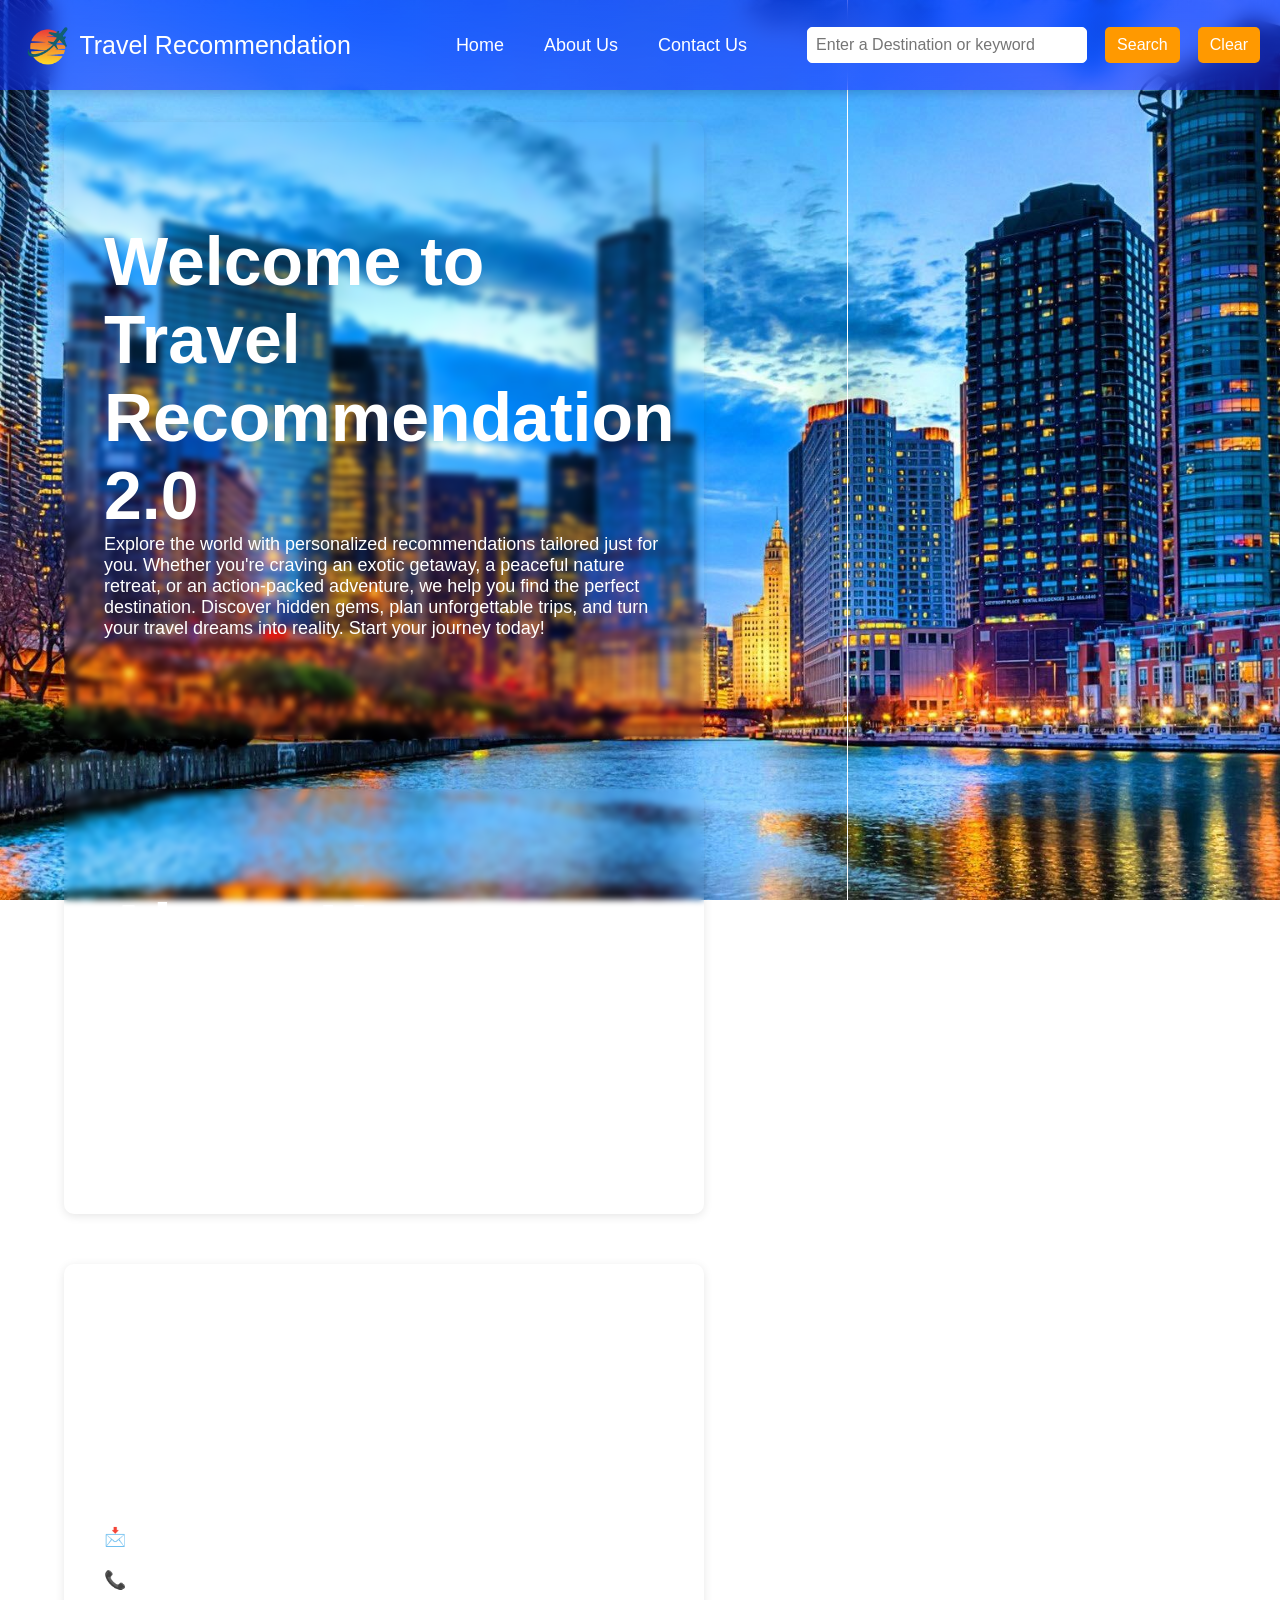
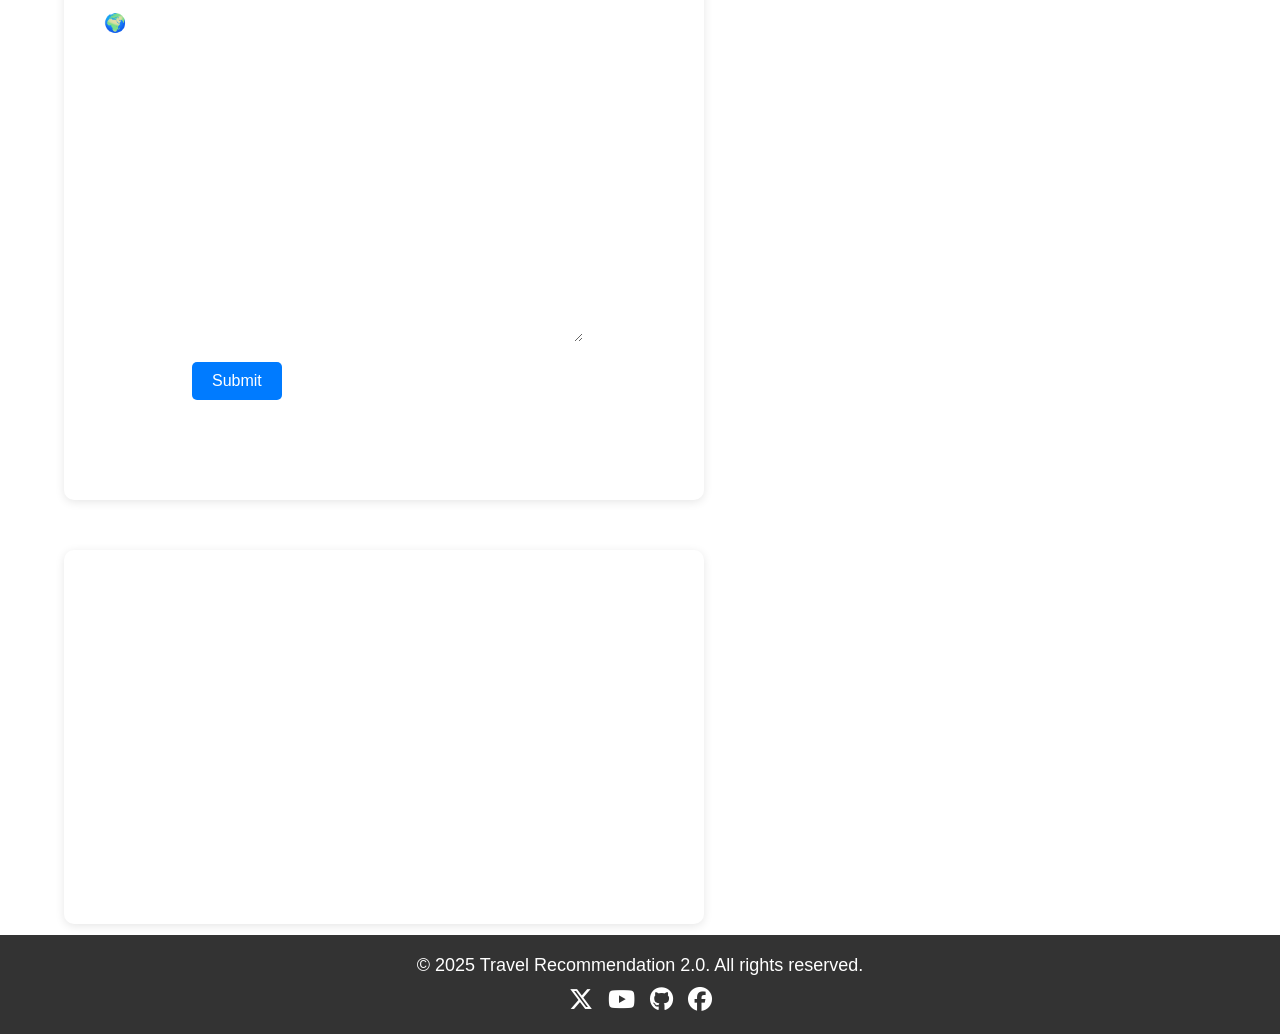
<file: travelRecommendation/index.html>
<!DOCTYPE html>
<html>
<head>
    <title>Travel Recommendation 2.0</title>
    <link rel="stylesheet" href="travel_recommendation.css">
    <link rel="stylesheet" href="https://cdnjs.cloudflare.com/ajax/libs/font-awesome/6.4.2/css/all.min.css">
</head>
<body>

<header class="header">
        <a href="#" class="link">
            <img src="resource/logo1.png" alt="Imagen" class="icon">
            Travel Recommendation
        </a>
        <nav class="navbar">
            <a href="#home">Home</a>
            <a href="#about">About Us</a>
            <a href="#contact">Contact Us</a>
        </nav>

        <div class="search-container">
            <input id="search" type="text" placeholder="Enter a Destination or keyword" class="search-bar">
            <button id="btnSearch" class="btn primary">Search</button>
            <button id="btnClear" class="btn secondary">Clear</button>
        </div>
</header>
</br>
</br>
</br>
</br>
<section id="home" class="section">
    <h1>Welcome to Travel Recommendation 2.0</h1>
    <p>
        Explore the world with personalized recommendations tailored just for you. Whether you're craving an exotic getaway, a peaceful nature retreat, or an action-packed adventure, we help you find the perfect destination.
        Discover hidden gems, plan unforgettable trips, and turn your travel dreams into reality.
        
        Start your journey today!</p>
</section>

<!-- Sección About Us -->
<section id="about" class="section">
    <h1>About Us</h1>
    <p>Who We Are
        At Travel Recommendation, we are passionate explorers dedicated to making travel planning effortless and exciting. Our mission is to inspire and guide travelers by providing curated destination suggestions based on their preferences and desires.
        
        We combine expert insights with data-driven recommendations to help you uncover the best places to visit, from iconic landmarks to local treasures.
        Let us be your compass to a world of endless possibilities!</p>
</section>

<!-- Sección Contact Us -->
<section id="contact" class="section">
    <h1>Contact Us</h1>
    <p>Get in Touch
        Have questions or need personalized travel advice? We’d love to hear from you!
        Whether you’re planning your next big adventure or just exploring ideas, our team is here to assist you.
        
    </br>
    </br>
        📩 Email: info@travelrecommendation.com
    </br>
    </br>
        📞 Phone: +1 123-456-7890
    </br>
    </br>
        🌍 Follow Us: Connect with us on social media to stay updated on travel tips and trends.
            Fill out the form below, and we’ll get back to you as soon as possible!</p>
    </br>
    <form id="contactForm">
      <div>
        <label for="name">Name</label>
        <input class="custom-input" type="text" id="name" name="name" required>
      </div>
      <div>
        <label  for="email">Email</label>
        <input class="custom-input" type="email" id="email" name="email" required>
      </div>
      <div>
        <label for="message">Message</label>
        <textarea class="custom-textarea" id="message" name="message" rows="5" required></textarea>
      </div>
      <button class="btn send" type="submit" onclick="contact()">Submit</button>
    </form>
</section>

<section id="searchCity" class="section">
    <h1>Explore Dream Destination...</h1></br>
    <div class="searchCity">
        <div id="result"></div>
    </div>
</section>

<footer class="footer">
    <div class="footer-container">
        <p>&copy; 2025 Travel Recommendation 2.0. All rights reserved.</p>
        <div class="social-icons">
            <a href="https://x.com" target="_blank" class="icon-link"><i class="fab fa-x-twitter"></i></a>
            <a href="https://youtube.com" target="_blank" class="icon-link"><i class="fab fa-youtube"></i></a>
            <a href="https://github.com" target="_blank" class="icon-link"><i class="fab fa-github"></i></a>
            <a href="https://facebook.com" target="_blank" class="icon-link"><i class="fab fa-facebook"></i></a>
        </div>
    </div>
</footer>
<script src="./travel_recommendation.js"></script>
</body>
</html>
</file>
<file: travelRecommendation/travel_recommendation.css>
* {
    margin: 0;
    padding: 0;
    box-sizing: border-box;
    font-family: Arial, sans-serif;
}

.header {
    position: fixed;
    top: 0;  
    left: 0;  
    width: 100%;
    padding: 20px;
    display: flex;
    justify-content: space-between;
    align-items: center;
    z-index: 100;
    background: linear-gradient(to right, rgba(0, 26, 255, 0.5),rgba(32, 36, 255, 0.5)); 
    backdrop-filter: blur(10px);    box-shadow: 0 2px 10px rgba(0, 0, 0, 0.2);
}


.link {
    font-size: 25px;
    font: bold;
    display: inline-flex; 
    align-items: center;
    gap: 10px; 
    text-decoration: none;
    color: #fff;
    white-space: nowrap; 
    padding: 5px;
}


.icon {
    height: 40px; 
    width: auto;
    max-width: 100%; 
}
.navbar{
    flex: 1; 
    display: flex;
    justify-content: center;
}
.navbar a{    
    position: relative;
    font-size: 18px;
    color: #fff;
    font-weight: 500;
    text-decoration: none;
    margin-left: 40px;
}
.navbar a::before{
    content: '';
    position: absolute;
    top: 100%;
    left: 0;
    width: 0%;
    height: 2px;
    background: #fff;
    transition: .3s;
}

.navbar a:hover::before{
    width: 100%;
}
.btn {
    padding: 8px 12px;
    margin-left: 8px;
    border: none;
    border-radius: 5px;
    font-size: 16px;
    cursor: pointer;
    transition: 0.3s;
}
.search-container {
    display: flex;
    gap: 10px;
}
.search-bar {
    padding: 8px;
    border: 1px solid white;
    border-radius: 5px;
    outline: none;
    font-size: 16px;
    width: 280px;
}
.primary {
    background: #ff9900;
    color: white;
}

.secondary {
    background: #ff9900;
    color: white;
}


.btn:hover {
    opacity: 0.8;
}

body {
    min-height: 100vh; 
    margin: 0;
    position: relative;
    padding-bottom: 60px; 
    box-sizing: border-box;}
  

body::before {
    content: "";
    position: fixed; 
    top: 0;
    left: 0;
    width: 100%;
    height: 100vh; 
    background: url('resource/background.jpg') no-repeat center/cover;
    z-index: -1;
}


.section {
    display: block;
    min-height: auto;
    width: 50%; 
    padding: 100px 40px;
    text-align: left; 
    margin: 50px 0;
    border-radius: 10px;
    box-shadow: 0 2px 10px rgba(0, 0, 0, 0.1);
    backdrop-filter: blur(3px); 
    position: relative;
    left: 5%;
}


h1 {
    font-size: 68px;
    color: #fff;
}
h2{
    font-size: 34px;
    color: #fff;
}

p {
    font-size: 18px;
    color: #fff;
}

label{
    font-size: 20px;
    color: #fff;
}
a{
    text-decoration: none;
    color: #fff;

}

.footer {
    position:absolute;
    bottom: 0;
    left: 0;
    width: 100%;
    background-color: #333;
    color: #fff;
    padding: 20px 0;
    text-align: center;
    z-index: 10;
}

.footer-container {
    display: flex;
    flex-direction: column;
    align-items: center;
    gap: 10px;
}

.social-icons {
    display: flex;
    gap: 15px;
}

.icon-link {
    color: #fff;
    font-size: 24px;
    text-decoration: none;
    transition: transform 0.2s, color 0.2s;
}

.icon-link:hover {
    transform: scale(1.2);
}

.icon-link:nth-child(1):hover { color: #1da1f2; } 
.icon-link:nth-child(2):hover { color: #ff0000; } 
.icon-link:nth-child(3):hover { color: #4078c0; } 
.icon-link:nth-child(4):hover { color: #1877f2; } 

#contactForm {
    max-width: 400px;
    margin: 0 auto;
  }
  #contactForm input,
  #contactForm textarea {
    width: 100%;
    margin-bottom: 15px;
    padding: 8px;
  }
  #contactForm button {
    padding: 10px 20px;
    background-color: #007bff;
    color: white;
    border: none;
    cursor: pointer;
  }
  #contactForm button:hover {
    background-color: #0056b3;
  }

  .custom-input, .custom-textarea {
    width: 100%;
    max-width: 400px;
    min-width: 400px;
    height: 50px;
    padding: 10px;
    border: 1px solid rgba(255, 255, 255, 0.3); 
    border-radius: 5px;
    font-size: 16px;
    background-color: rgba(255, 255, 255, 0.1); 
    backdrop-filter: blur(1px); 
    color: #fff; 
    outline: none;
}

.custom-input::placeholder, .custom-textarea::placeholder {
    color: rgba(0, 0, 0, 0.5);
}

.imageUrl{
    width: 1200px;
    height: 300px;
}
</file>
